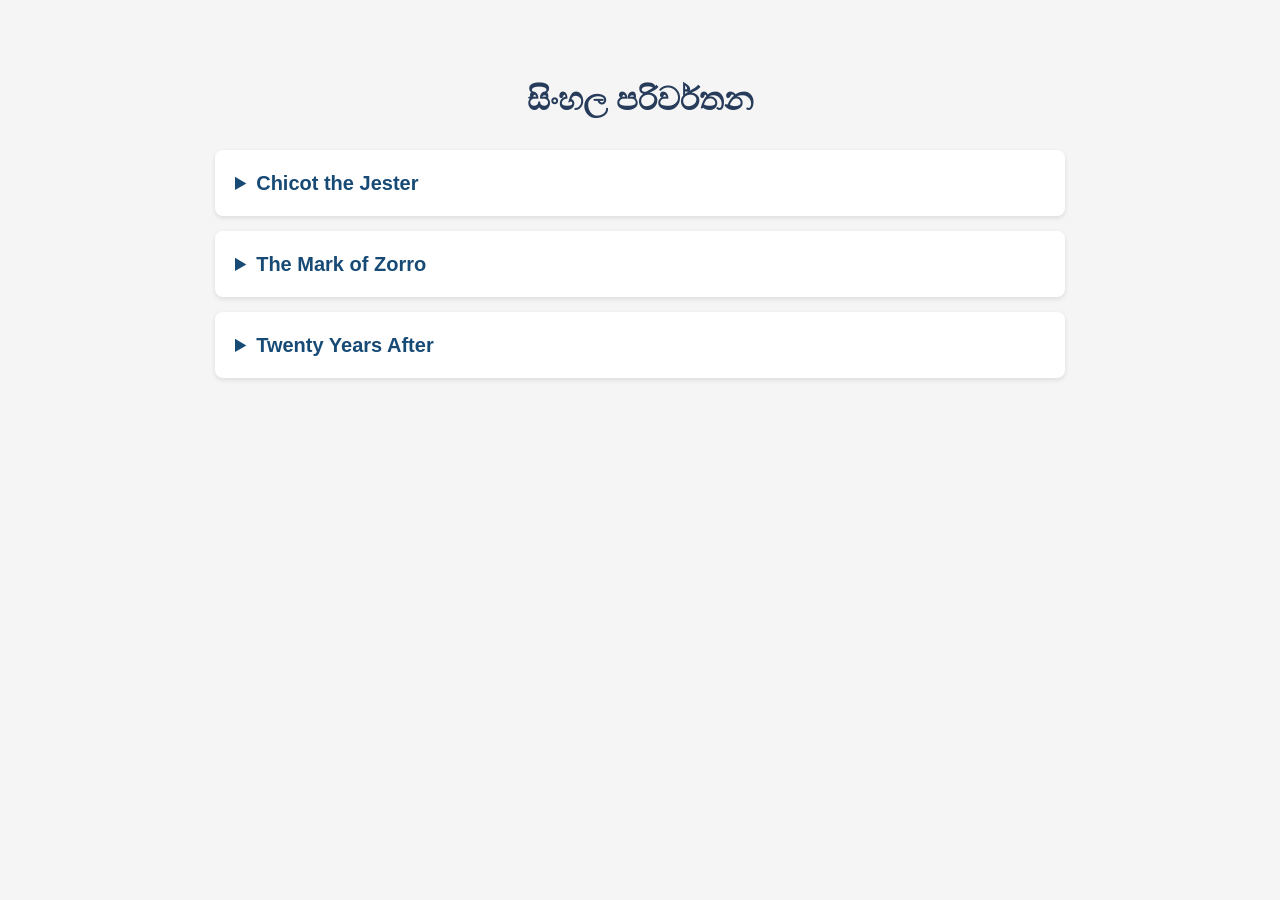
<file: index.html>
<!DOCTYPE html>
<html lang="si">

<head>
    <meta charset="UTF-8">
    <meta name="viewport" content="width=device-width, initial-scale=1">

    <title>සිංහල පරිවර්තන</title>

    <style>
        body {
            font-family: "Noto Sans Sinhala", sans-serif;
            max-width: 850px;
            margin: 30px auto;
            padding: 20px;
            background-color: #f5f5f5;
            line-height: 1.8;
        }

        h1 {
            color: #263c5a;
            text-align: center;
        }

        details {
            background: white;
            margin: 15px 0;
            padding: 15px 20px;
            border-radius: 8px;
            box-shadow: 0 2px 5px rgba(0,0,0,0.1);
        }

        summary {
            font-size: 20px;
            font-weight: bold;
            color: #174a75;
            cursor: pointer;
        }

        summary:hover {
            color: #e67e22;
        }

        ul {
            margin-top: 15px;
        }

        li {
            margin: 5px 0;
        }

        a {
            text-decoration: none;
            color: #0066cc;
        }

        a:hover {
            text-decoration: underline;
            color: #e67e22;
        }
    </style>

</head>

<body>

<h1>සිංහල පරිවර්තන</h1>


<!-- BOOK 1: CHICOT THE JESTER -->

<details>
    <summary>Chicot the Jester</summary>

    <ul>
        <li> <a href="Chicot_the_Jester/Chapter_1.pdf"> 1 වන පරිච්ඡේදය </a></li>
        <li> <a href="Chicot_the_Jester/Chapter_2.pdf"> 2 වන පරිච්ඡේදය </a></li>
        <li> <a href="Chicot_the_Jester/Chapter_3.pdf"> 3 වන පරිච්ඡේදය </a></li>
        <li> <a href="Chicot_the_Jester/Chapter_4.pdf"> 4 වන පරිච්ඡේදය </a></li>
        <li> <a href="Chicot_the_Jester/Chapter_5.pdf"> 5 වන පරිච්ඡේදය </a></li>
        <li> <a href="Chicot_the_Jester/Chapter_6.pdf"> 6 වන පරිච්ඡේදය </a></li>
        <li> <a href="Chicot_the_Jester/Chapter_7.pdf"> 7 වන පරිච්ඡේදය </a></li>
        <li> <a href="Chicot_the_Jester/Chapter_8.pdf"> 8 වන පරිච්ඡේදය </a></li>
        <li> <a href="Chicot_the_Jester/Chapter_9.pdf"> 9 වන පරිච්ඡේදය </a></li>
        <li> <a href="Chicot_the_Jester/Chapter_10.pdf"> 10 වන පරිච්ඡේදය </a></li>
        <li> <a href="Chicot_the_Jester/Chapter_11.pdf"> 11 වන පරිච්ඡේදය </a></li>
        <li> <a href="Chicot_the_Jester/Chapter_12.pdf"> 12 වන පරිච්ඡේදය </a></li>
        <li> <a href="Chicot_the_Jester/Chapter_13.pdf"> 13 වන පරිච්ඡේදය </a></li>
        <li> <a href="Chicot_the_Jester/Chapter_14.pdf"> 14 වන පරිච්ඡේදය </a></li>
        <li> <a href="Chicot_the_Jester/Chapter_15.pdf"> 15 වන පරිච්ඡේදය </a></li>
        <li> <a href="Chicot_the_Jester/Chapter_16.pdf"> 16 වන පරිච්ඡේදය </a></li>
        <li> <a href="Chicot_the_Jester/Chapter_17.pdf"> 17 වන පරිච්ඡේදය </a></li>
        <li> <a href="Chicot_the_Jester/Chapter_18.pdf"> 18 වන පරිච්ඡේදය </a></li>
        <li> <a href="Chicot_the_Jester/Chapter_19.pdf"> 19 වන පරිච්ඡේදය </a></li>
        <li> <a href="Chicot_the_Jester/Chapter_20.pdf"> 20 වන පරිච්ඡේදය </a></li>
        <li> <a href="Chicot_the_Jester/Chapter_21.pdf"> 21 වන පරිච්ඡේදය </a></li>
        <li> <a href="Chicot_the_Jester/Chapter_22.pdf"> 22 වන පරිච්ඡේදය </a></li>
        <li> <a href="Chicot_the_Jester/Chapter_23.pdf"> 23 වන පරිච්ඡේදය </a></li>
        <li> <a href="Chicot_the_Jester/Chapter_24.pdf"> 24 වන පරිච්ඡේදය </a></li>
        <li> <a href="Chicot_the_Jester/Chapter_25.pdf"> 25 වන පරිච්ඡේදය </a></li>
        <li> <a href="Chicot_the_Jester/Chapter_26.pdf"> 26 වන පරිච්ඡේදය </a></li>
        <li> <a href="Chicot_the_Jester/Chapter_27.pdf"> 27 වන පරිච්ඡේදය </a></li>
        
    </ul>

</details>


<!-- BOOK 2: THE MARK OF ZORRO -->

<details>
    <summary>The Mark of Zorro </summary>

    <ul>
        <li><a href="The%20Mark%20of%20Zorro/chapter_1.pdf">1 වන පරිච්ඡේදය</a></li>
        <li><a href="The%20Mark%20of%20Zorro/Chapter_2_Sinhala.pdf">2 වන පරිච්ඡේදය</a></li>
        <li><a href="The%20Mark%20of%20Zorro/chapter3.pdf">3 වන පරිච්ඡේදය</a></li>
        <li><a href="The%20Mark%20of%20Zorro/Chapter_4_Sinhala.pdf">4 වන පරිච්ඡේදය</a></li>
        <li><a href="The%20Mark%20of%20Zorro/Chapter_5_Sinhala.pdf">5 වන පරිච්ඡේදය</a></li>
        <li><a href="The%20Mark%20of%20Zorro/Chapter_6_Sinhala.pdf">6 වන පරිච්ඡේදය</a></li>
        <li><a href="The%20Mark%20of%20Zorro/Chapter_7_Sinhala.pdf">7 වන පරිච්ඡේදය</a></li>
        <li><a href="The%20Mark%20of%20Zorro/Chapter_8_Sinhala.pdf">8 වන පරිච්ඡේදය</a></li>
        <li><a href="The%20Mark%20of%20Zorro/Chapter_9_Sinhala.pdf">9 වන පරිච්ඡේදය</a></li>
        <li><a href="The%20Mark%20of%20Zorro/Chapter10_Sinhala.pdf">10 වන පරිච්ඡේදය</a></li>
        <li><a href="The%20Mark%20of%20Zorro/Chapter_11_Sinhala.pdf">11 වන පරිච්ඡේදය</a></li>
        <li><a href="The%20Mark%20of%20Zorro/chapter12.pdf">12 වන පරිච්ඡේදය</a></li>
        <li><a href="The%20Mark%20of%20Zorro/chapter13.pdf">13 වන පරිච්ඡේදය</a></li>
        <li><a href="The%20Mark%20of%20Zorro/chapter14.pdf">14 වන පරිච්ඡේදය</a></li>
        <li><a href="The%20Mark%20of%20Zorro/Chapter_15_Sinhala.pdf">15 වන පරිච්ඡේදය</a></li>
        <li><a href="The%20Mark%20of%20Zorro/Chapter_16_Sinhala.pdf">16 වන පරිච්ඡේදය</a></li>
        <li><a href="The%20Mark%20of%20Zorro/Chapter_17_Sinhala.pdf">17 වන පරිච්ඡේදය</a></li>
        <li><a href="The%20Mark%20of%20Zorro/Chapter_18.pdf">18 වන පරිච්ඡේදය</a></li>
        <li><a href="The%20Mark%20of%20Zorro/Chapter_19.pdf">19 වන පරිච්ඡේදය</a></li>
        <li><a href="The%20Mark%20of%20Zorro/chapter_20.pdf">20 වන පරිච්ඡේදය</a></li>
        <li><a href="The%20Mark%20of%20Zorro/Chapter_21.pdf">21 වන පරිච්ඡේදය</a></li>
        <li><a href="The%20Mark%20of%20Zorro/Chapter_22.pdf">22 වන පරිච්ඡේදය</a></li>
        <li><a href="The%20Mark%20of%20Zorro/Chapter_23.pdf">23 වන පරිච්ඡේදය</a></li>
        <li><a href="The%20Mark%20of%20Zorro/Chapter_24.pdf">24 වන පරිච්ඡේදය</a></li>
        <li><a href="The%20Mark%20of%20Zorro/Chapter_25.pdf">25 වන පරිච්ඡේදය</a></li>
        <li><a href="The%20Mark%20of%20Zorro/Chapter_26.pdf">26 වන පරිච්ඡේදය</a></li>
        <li><a href="The%20Mark%20of%20Zorro/Chapter_27.pdf">27 වන පරිච්ඡේදය</a></li>
        <li><a href="The%20Mark%20of%20Zorro/Chapter_28.pdf">28 වන පරිච්ඡේදය</a></li>
        <li><a href="The%20Mark%20of%20Zorro/Chapter_29.pdf">29 වන පරිච්ඡේදය</a></li>
        <li><a href="The%20Mark%20of%20Zorro/Chapter_30.pdf">30 වන පරිච්ඡේදය</a></li>
        <li><a href="The%20Mark%20of%20Zorro/Chapter_31.pdf">31 වන පරිච්ඡේදය</a></li>
        <li><a href="The%20Mark%20of%20Zorro/chapter_32.pdf">32 වන පරිච්ඡේදය</a></li>
        <li><a href="The%20Mark%20of%20Zorro/Chapter_33_Sinhala.pdf">33 වන පරිච්ඡේදය</a></li>
        <li><a href="The%20Mark%20of%20Zorro/Chapter_34.pdf">34 වන පරිච්ඡේදය</a></li>
        <li><a href="The%20Mark%20of%20Zorro/Chapter_35.pdf">35 වන පරිච්ඡේදය</a></li>
        <li><a href="The%20Mark%20of%20Zorro/Chapter_36.pdf">36 වන පරිච්ඡේදය</a></li>
        <li><a href="The%20Mark%20of%20Zorro/Chapter_37.pdf">37 වන පරිච්ඡේදය</a></li>
        <li><a href="The%20Mark%20of%20Zorro/Chapter_38.pdf">38 වන පරිච්ඡේදය</a></li>
        <li><a href="The%20Mark%20of%20Zorro/Chapter_39.pdf">39 වන පරිච්ඡේදය</a></li>
    </ul>

</details>


<!-- BOOK 3: TWENTY YEARS AFTER -->

<details>
    <summary>Twenty Years After</summary>

    <ul>
        <li>
            <a href="Twenty%20Years%20After/Chapter_1_Sinhala.pdf">
                1 වන පරිච්ඡේදය
            </a>
        </li>
    </ul>

</details>


</body>
</html>
</file>
